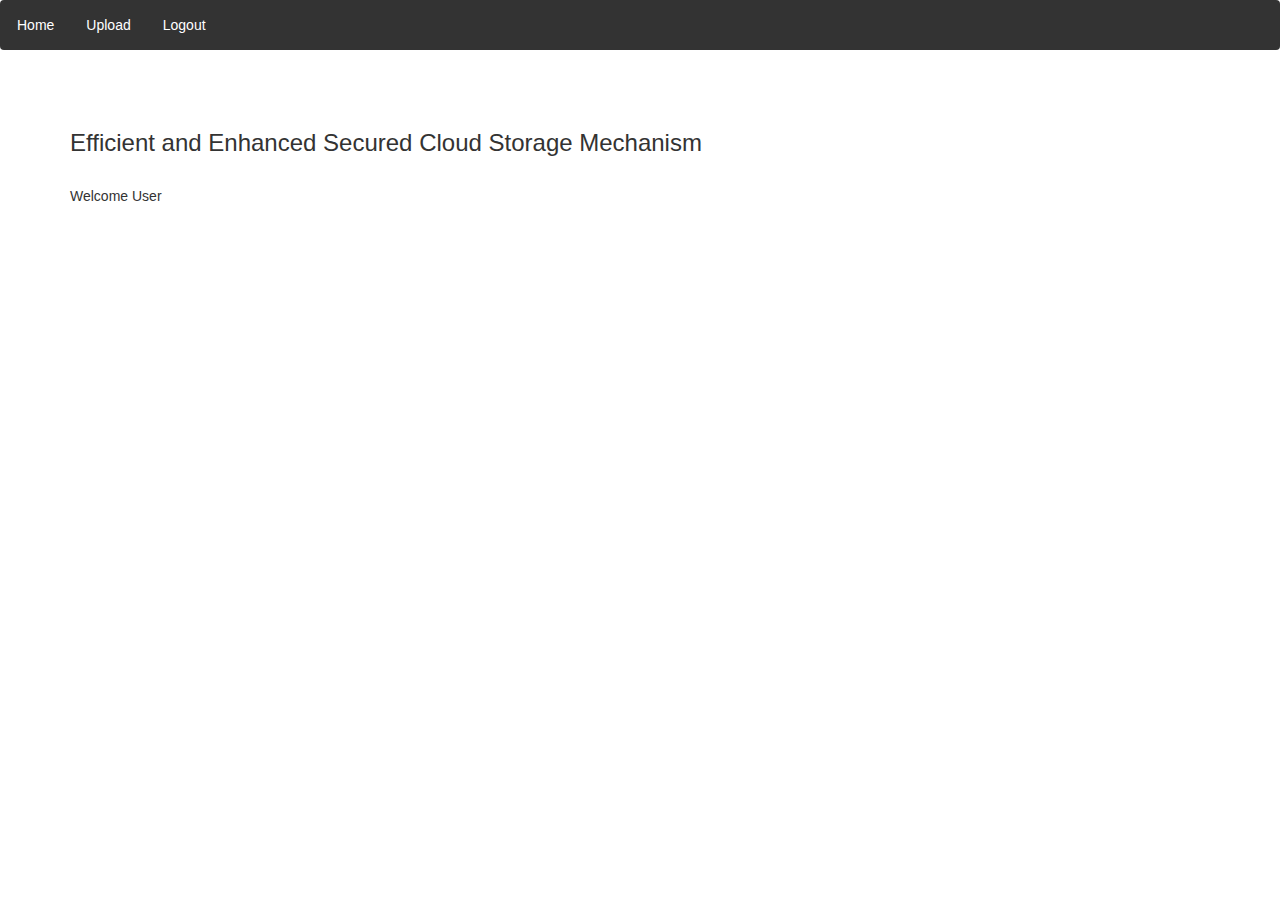
<file: target/classes/templates/index.html>
<!DOCTYPE html>
<html xmlns:th="http://www.thymeleaf.org"
	  xmlns:sec="http://www.thymeleaf.org/thymeleaf-extras-springsecurity3">
<head>
	<meta charset="ISO-8859-1">
	<title>Registration and Login App</title>

	<link rel="stylesheet"
		  href="https://maxcdn.bootstrapcdn.com/bootstrap/3.3.7/css/bootstrap.min.css"
		  integrity="sha384-BVYiiSIFeK1dGmJRAkycuHAHRg32OmUcww7on3RYdg4Va+PmSTsz/K68vbdEjh4u"
		  crossorigin="anonymous">
<style>
	    body {
      margin: 0;
      padding: 0;
      font-family: Arial, sans-serif;
    }
    .navbar {
      background-color: #333;
      overflow: hidden;
    }
    .navbar a {
      float: left;
      color: white;
      text-align: center;
      padding: 14px 16px;
      text-decoration: none;
    }
    .navbar a:hover {
      background-color: #ddd;
      color: black;
    }
</style>
</head>
<body>
<div class="navbar">
	<a href="/">Home</a>
	<a id = "uploadform" href="/uploader">Upload</a>
	<a th:href="@{/logout}">Logout</a>
</div>
<!-- create navigation bar ( header) -->
<br>
<br>

<div class="container">
	<h3>Efficient and Enhanced Secured Cloud Storage Mechanism</h3>
	<br>
	Welcome <span id="userid" sec:authentication="principal.username"> User</span>
</div>
<script>
	document.getElementById("uploadform").href="/uploader/"+document.getElementById("userid").innerText;
</script>
</body>
</html>
</file>
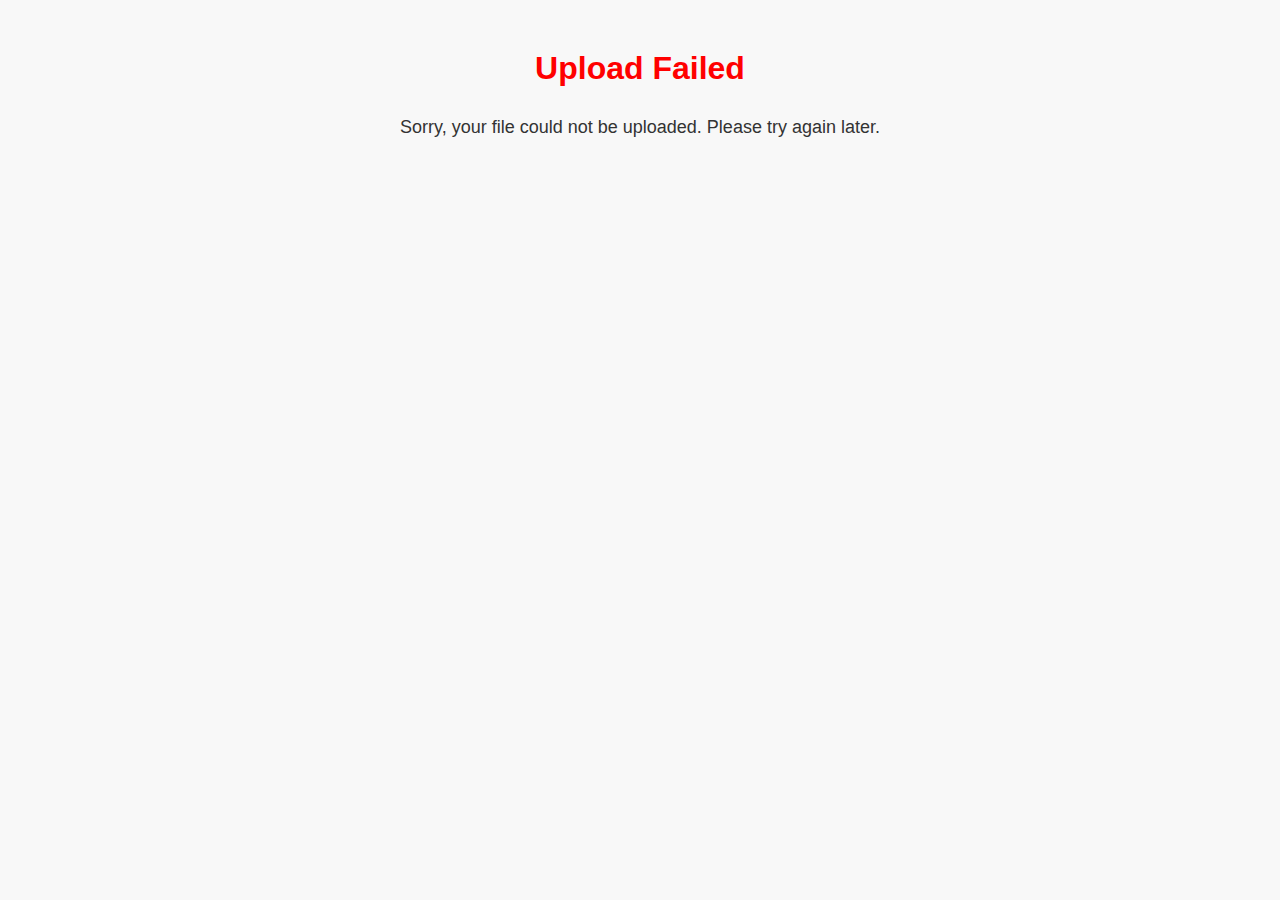
<file: target/classes/templates/failed.html>
<!DOCTYPE html>
<html>
  <head>
    <title>Upload Failed</title>
    <style>
      body {
        background-color: #f8f8f8;
        font-family: Arial, sans-serif;
      }
      h1 {
        color: #ff0000;
        text-align: center;
        margin-top: 50px;
      }
      p {
        color: #333;
        font-size: 18px;
        text-align: center;
        margin-top: 30px;
      }
    </style>
  </head>
  <body>
    <h1>Upload Failed</h1>
    <p>Sorry, your file could not be uploaded. Please try again later.</p>
  </body>
</html>
</file>
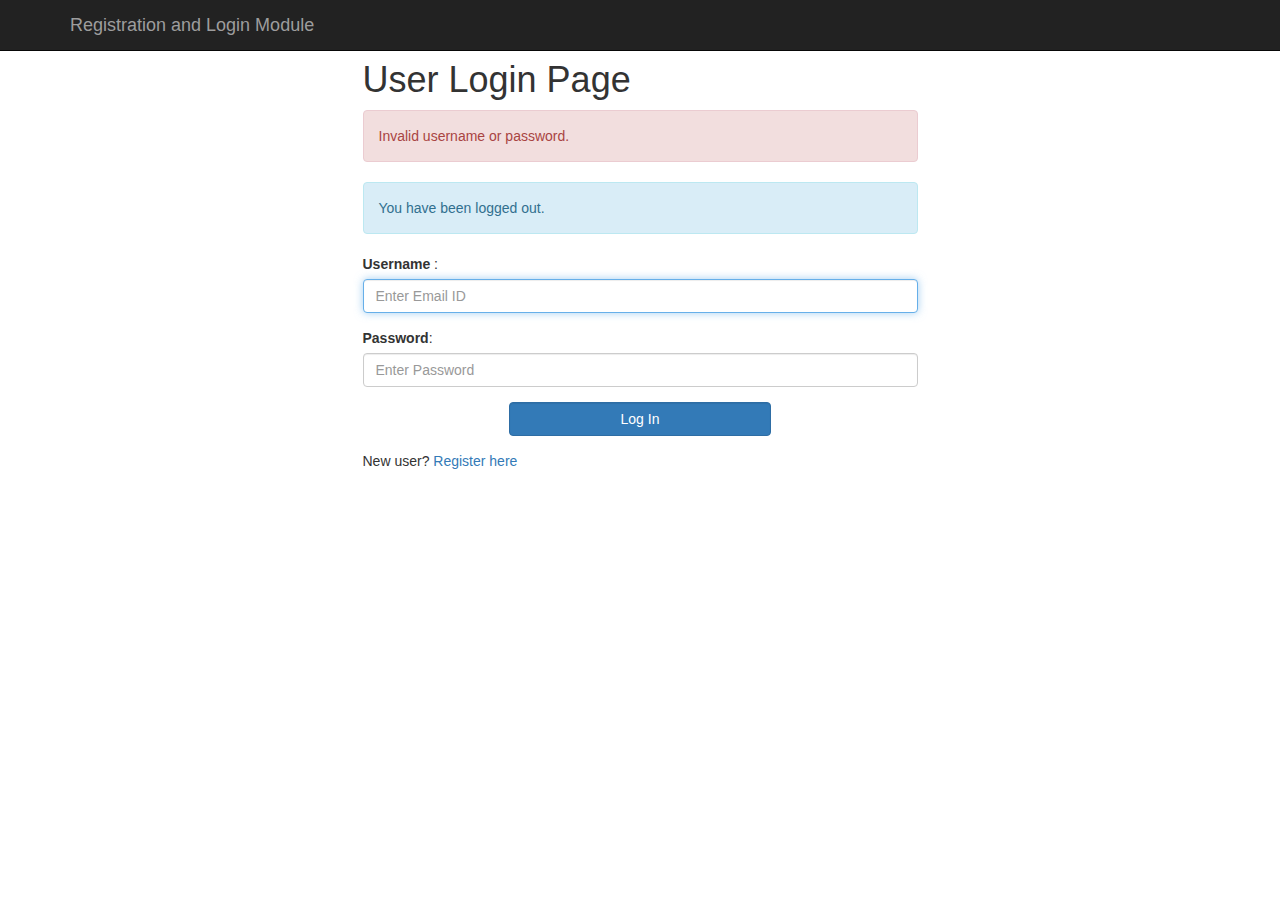
<file: target/classes/templates/login.html>
<!DOCTYPE html>
<html>
<head>
<meta charset="ISO-8859-1">
<title>Registration and Login App</title>

<link rel="stylesheet"
	href="https://maxcdn.bootstrapcdn.com/bootstrap/3.3.7/css/bootstrap.min.css"
	integrity="sha384-BVYiiSIFeK1dGmJRAkycuHAHRg32OmUcww7on3RYdg4Va+PmSTsz/K68vbdEjh4u"
	crossorigin="anonymous">

</head>
<body>

	<!-- create navigation bar ( header) -->
	<nav class="navbar navbar-inverse navbar-fixed-top">
		<div class="container">
			<div class="navbar-header">
				<button type="button" class="navbar-toggle collapsed"
					data-toggle="collapse" data-target="#navbar" aria-expanded="false"
					aria-controls="navbar">
					<span class="sr-only">Toggle navigation</span> <span
						class="icon-bar"></span> <span class="icon-bar"></span> <span
						class="icon-bar"></span>
				</button>
				<a class="navbar-brand" href="#" th:href="@{/}">Registration and
					Login Module</a>
			</div>
		</div>
	</nav>

	<br>
	<br>
	<div class = "container">
		<div class = "row">
			<div class = "col-md-6 col-md-offset-3">

				<h1> User Login Page </h1>
				<form th:action="@{/login}" method="post">

					<!-- error message -->
					<div th:if="${param.error}">
						<div class="alert alert-danger">Invalid username or
							password.</div>
					</div>

					<!-- logout message -->
					<div th:if="${param.logout}">
						<div class="alert alert-info">You have been logged out.</div>
					</div>

					<div class = "form-group">
						<label for ="username"> Username </label> :
						<input type="text" class = "form-control" id ="username" name = "username"
						placeholder="Enter Email ID" autofocus="autofocus">
					</div>

					<div class="form-group">
						<label for="password">Password</label>: <input type="password"
							id="password" name="password" class="form-control"
							placeholder="Enter Password" />
					</div>

					<div class="form-group">
						<div class="row">
							<div class="col-sm-6 col-sm-offset-3">
								<input type="submit" name="login-submit" id="login-submit"
									class="form-control btn btn-primary" value="Log In" />
							</div>
						</div>
					</div>
				</form>
				<div class="form-group">
						<span>New user? <a href="/" th:href="@{/registration}">Register
								here</a></span>
				</div>
			</div>
		</div>
	</div>
</body>
</html>
</file>
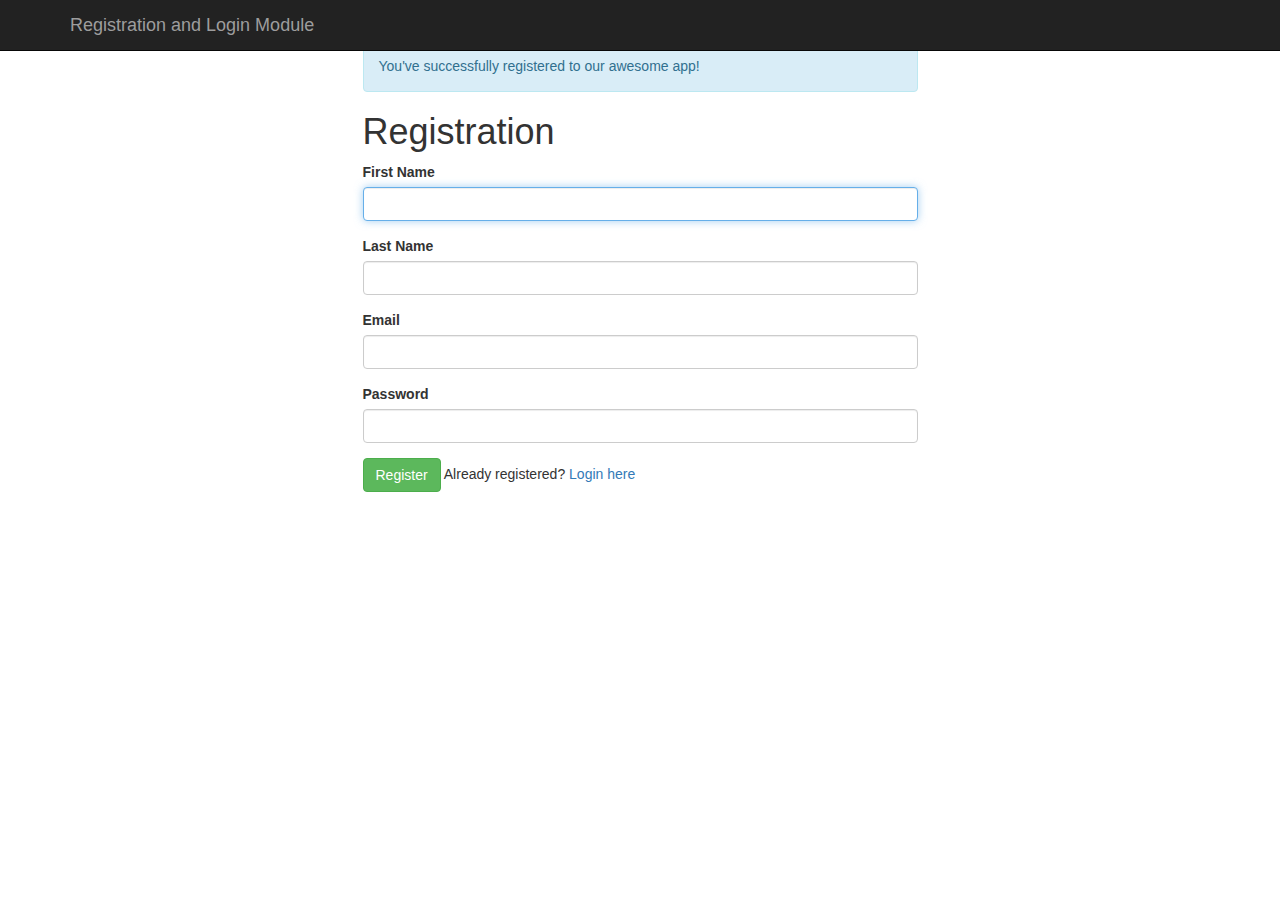
<file: target/classes/templates/registration.html>
<!DOCTYPE html>
<html>
<head>
<meta charset="ISO-8859-1">
<title>Registration</title>
<link rel="stylesheet"
	href="https://maxcdn.bootstrapcdn.com/bootstrap/3.3.7/css/bootstrap.min.css"
	integrity="sha384-BVYiiSIFeK1dGmJRAkycuHAHRg32OmUcww7on3RYdg4Va+PmSTsz/K68vbdEjh4u"
	crossorigin="anonymous">
</head>
<body>

	<!-- create navigation bar ( header) -->
	<nav class="navbar navbar-inverse navbar-fixed-top">
		<div class="container">
			<div class="navbar-header">
				<button type="button" class="navbar-toggle collapsed"
					data-toggle="collapse" data-target="#navbar" aria-expanded="false"
					aria-controls="navbar">
					<span class="sr-only">Toggle navigation</span> <span
						class="icon-bar"></span> <span class="icon-bar"></span> <span
						class="icon-bar"></span>
				</button>
				<a class="navbar-brand" href="#" th:href="@{/}">Registration and
					Login Module</a>
			</div>
		</div>
	</nav>

<br>
<br>
	<!-- Create HTML registration form -->
	<div class="container">
		<div class="row">
			<div class="col-md-6 col-md-offset-3">

				<!-- success message -->
				<div th:if="${param.success}">
					<div class="alert alert-info">You've successfully registered
						to our awesome app!</div>
				</div>

				<h1>Registration</h1>

				<form th:action="@{/registration}" method="post" th:object="${user}">
					<div class="form-group">
						<label class="control-label" for="firstName"> First Name </label>
						<input id="firstName" class="form-control" th:field="*{firstName}"
							required autofocus="autofocus" />
					</div>

					<div class="form-group">
						<label class="control-label" for="lastName"> Last Name </label> <input
							id="lastName" class="form-control" th:field="*{lastName}"
							required autofocus="autofocus" />
					</div>

					<div class="form-group">
						<label class="control-label" for="email"> Email </label> <input
							id="email" class="form-control" th:field="*{email}" required
							autofocus="autofocus" />
					</div>

					<div class="form-group">
						<label class="control-label" for="password"> Password </label> <input
							id="password" class="form-control" type="password"
							th:field="*{password}" required autofocus="autofocus" />
					</div>

					<div class="form-group">
						<button type="submit" class="btn btn-success">Register</button>
						<span>Already registered? <a href="/" th:href="@{/login}">Login
								here</a></span>
					</div>
				</form>
			</div>
		</div>
	</div>
</body>
</html>
</file>
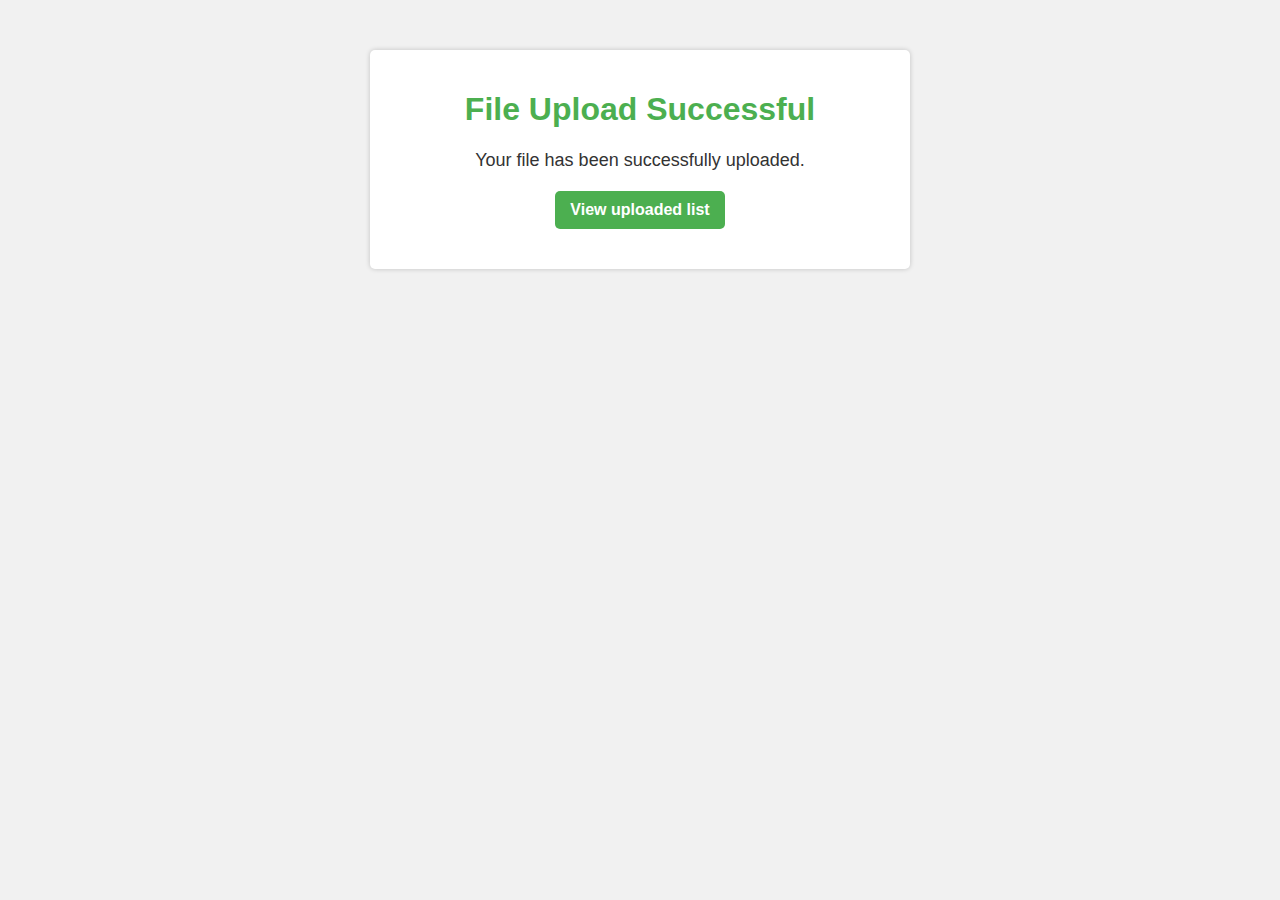
<file: target/classes/templates/success.html>
<!DOCTYPE html>
<html>
  <head>
    <title>File Upload Success</title>
    <style>
      body {
        background-color: #f1f1f1;
        font-family: Arial, sans-serif;
      }
      
      .container {
        margin: 50px auto;
        max-width: 500px;
        background-color: #fff;
        padding: 20px;
        border-radius: 5px;
        box-shadow: 0px 0px 5px rgba(0, 0, 0, 0.2);
      }
      
      h1 {
        text-align: center;
        color: #4CAF50;
      }
      
      p {
        text-align: center;
        margin-top: 20px;
        font-size: 18px;
        color: #333;
      }
      
      .btn {
        display: block;
        width: 150px;
        margin: 20px auto;
        background-color: #4CAF50;
        color: #fff;
        padding: 10px;
        text-align: center;
        border-radius: 5px;
        text-decoration: none;
        font-weight: bold;
      }
      
      .btn:hover {
        background-color: #3e8e41;
      }
    </style>
  </head>
  <body>
    <div class="container">
      <h1>File Upload Successful</h1>
      <p>Your file has been successfully uploaded.</p>
      <a href="/list" class="btn">View uploaded list</a>
    </div>
  </body>
</html>
</file>
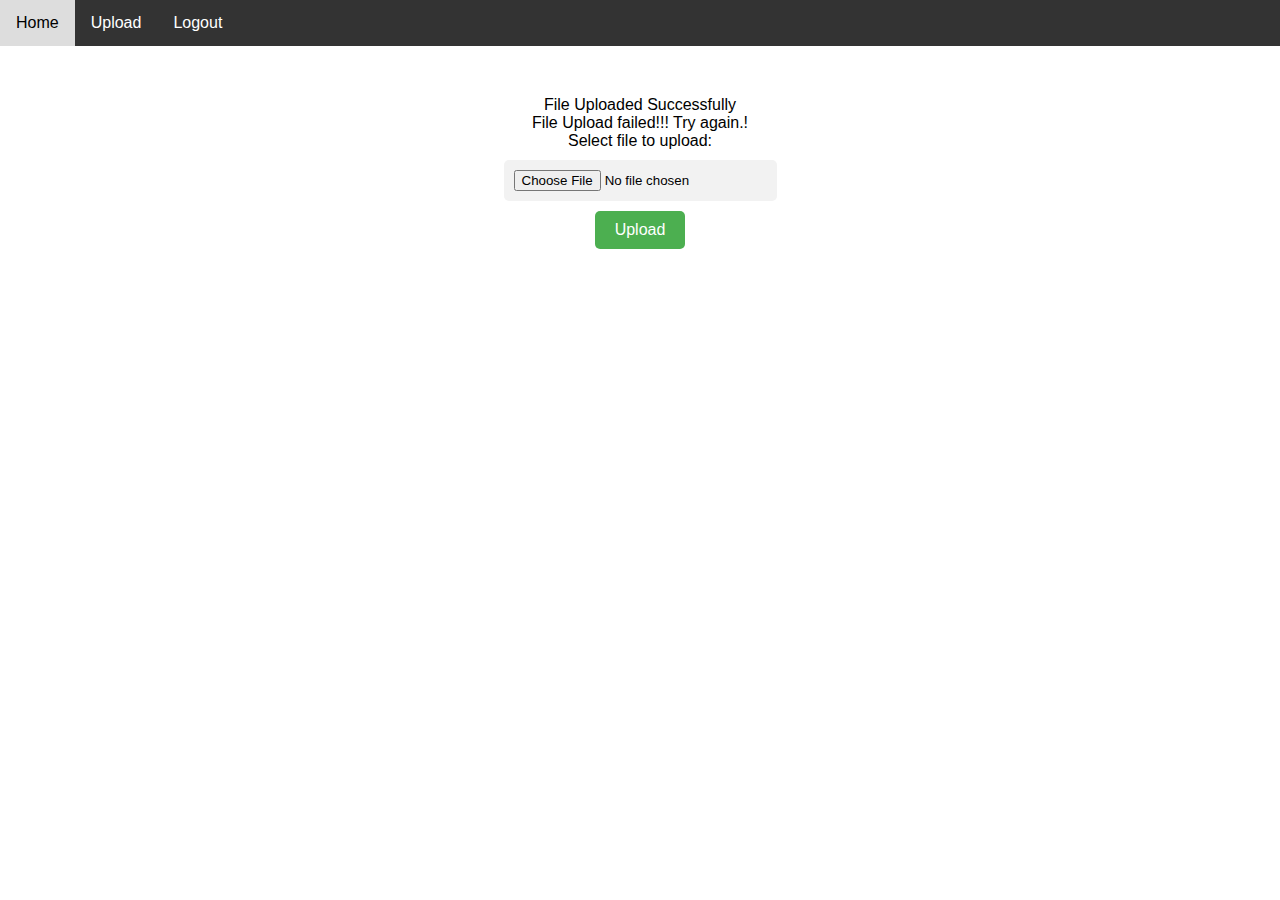
<file: target/classes/templates/uploader.html>
<!DOCTYPE html>
<html xmlns:th="https://www.thymeleaf.org">
<head>
  <title>File Uploading Page</title>
  <style>
    body {
      margin: 0;
      padding: 0;
      font-family: Arial, sans-serif;
    }
    .navbar {
      background-color: #333;
      overflow: hidden;
    }
    .navbar a {
      float: left;
      color: white;
      text-align: center;
      padding: 14px 16px;
      text-decoration: none;
    }
    .navbar a:hover {
      background-color: #ddd;
      color: black;
    }
    .form-container {
      margin-top: 50px;
      text-align: center;
    }
    .form-container input[type=file] {
      padding: 10px;
      margin: 10px;
      border: none;
      border-radius: 5px;
      background-color: #f2f2f2;
    }
    .form-container input[type=submit] {
      padding: 10px 20px;
      border: none;
      border-radius: 5px;
      background-color: #4CAF50;
      color: white;
      font-size: 16px;
      cursor: pointer;
    }
    .form-container input[type=submit]:hover {
      background-color: #45a049;
    }
  </style>
</head>
<body>
<div class="navbar">
  <a href="/">Home</a>
  <a href="/upload">Upload</a>
  <a href="/login/logout">Logout</a>
</div>
<div class="form-container">
  <div th:if="${param.success}">
    <div class="alert alert-info">File Uploaded Successfully</div>
  </div>
  <div th:if="${param.failed}">
    <div class="alert alert-info">File Upload failed!!! Try again.!</div>
  </div>
  <form action="/single/upload/" method="POST" enctype="multipart/form-data">
    <label for="file">Select file to upload:</label><br>
    <input type="file" id="file" name="file"><br>
    <input type="submit" value="Upload">
  </form>
</div>
</body>
</html>
</file>
